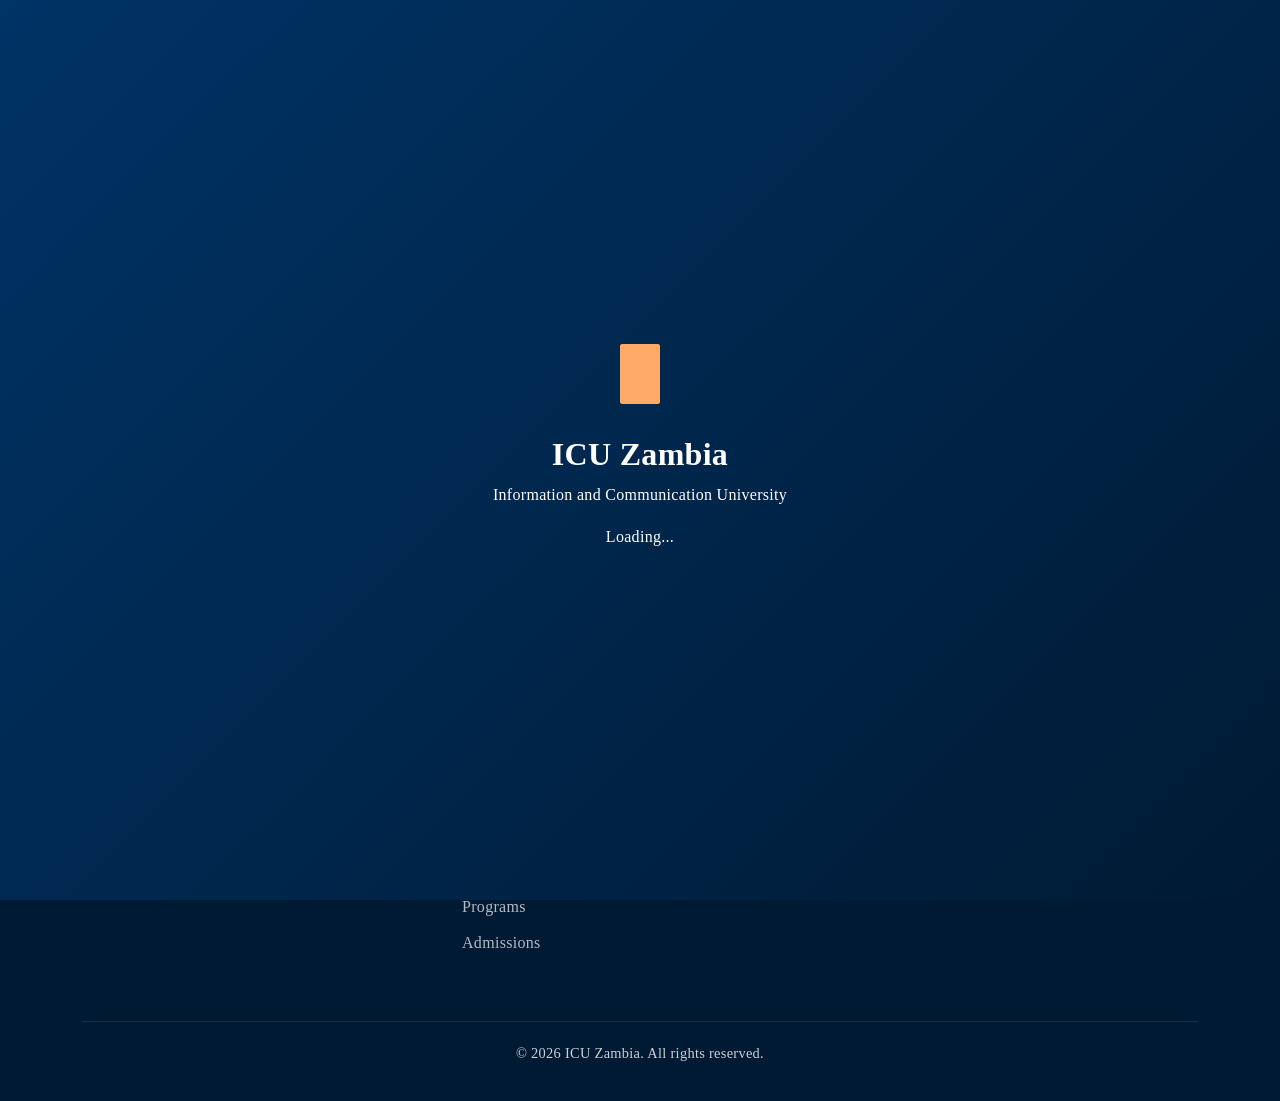
<file: admissions.html>
<!-- 
    ICU Zambia Website - Admissions Page
    Primary Responsibility: Admissions Specialist
-->
<!DOCTYPE html>
<html lang="en">
<head>
    <meta charset="UTF-8">
    <meta name="viewport" content="width=device-width, initial-scale=1.0">
    <title>Admissions | ICU Zambia</title>
    
    <!-- Meta Tags for SEO: Specific to student applications and requirements -->
    <meta name="description" content="Admission requirements, tuition fees, and application process for ICU Zambia.">
    
    <!-- Shared Frameworks -->
    <link href="https://cdn.jsdelivr.net/npm/bootstrap@5.3.2/dist/css/bootstrap.min.css" rel="stylesheet">
    <link rel="stylesheet" href="https://cdnjs.cloudflare.com/ajax/libs/font-awesome/6.4.0/css/all.min.css">
    <link href="https://fonts.googleapis.com/css2?family=Inter:wght@300;400;500;600;700;800&family=Montserrat:wght@400;500;600;700;800&display=swap" rel="stylesheet">
    <link href="https://unpkg.com/aos@2.3.1/dist/aos.css" rel="stylesheet">
    <link rel="stylesheet" href="css/style.css">
</head>
<body>
    <!-- Global Loader -->
    <div id="loader">
        <div class="loader-content">
            <div class="book-loader">
                <div class="book-page"></div>
                <div class="book-page"></div>
                <div class="book-page"></div>
            </div>
            <h2>ICU Zambia</h2>
            <p>Information and Communication University</p>
            <p class="mt-3">Loading...</p>
        </div>
    </div>

    <!-- Navigation Header -->
    <nav class="navbar navbar-expand-lg fixed-top scrolled" id="mainNav">
        <div class="container">
            <a class="navbar-brand d-flex align-items-center" href="index.html">
                <img src="images/Icu_emblem.png" alt="ICU Zambia Emblem" height="40" class="me-2">
                ICU Zambia
            </a>
            <button class="navbar-toggler" type="button" data-bs-toggle="collapse" data-bs-target="#navbarNav">
                <span class="navbar-toggler-icon"></span>
            </button>
            <div class="collapse navbar-collapse" id="navbarNav">
                <ul class="navbar-nav ms-auto">
                    <li class="nav-item"><a class="nav-link" href="index.html">Home</a></li>
                    <li class="nav-item"><a class="nav-link" href="about.html">About</a></li>
                    <li class="nav-item"><a class="nav-link" href="programs.html">Programs</a></li>
                    <li class="nav-item"><a class="nav-link active" href="admissions.html">Admissions</a></li>
                    <li class="nav-item"><a class="nav-link" href="about.html#faculty">Faculty</a></li>
                    <li class="nav-item"><a class="nav-link" href="about.html#campus">Campus</a></li>
                    <li class="nav-item"><a class="nav-link" href="index.html#news">News</a></li>
                    <li class="nav-item"><a class="nav-link" href="contact.html">Contact</a></li>
                </ul>
            </div>
        </div>
    </nav>

    <!-- TOP SECTION: Clear title for the page -->
    <section class="stats-section" style="padding: 120px 0 60px;">
        <div class="container text-center">
            <h1 data-aos="fade-up">Admissions</h1>
            <p data-aos="fade-up" data-aos-delay="100">Enroll today and join a community of innovators</p>
        </div>
    </section>

    <!-- ADMISSION DETAILS: Requirements, Pricing, and Process -->
    <section id="admissions" class="section-padding">
        <div class="container">
            <div class="row g-4">
                <!-- Requirements Column -->
                <div class="col-12 col-md-6 col-lg-4" data-aos="fade-right" data-aos-delay="100">
                    <div class="admission-card">
                        <h4>Requirements</h4>
                        <ul class="admission-list">
                            <li><i class="fas fa-check-circle"></i> Grade 12 Certificate with 5 credits</li>
                            <li><i class="fas fa-check-circle"></i> Mathematics and English required</li>
                            <li><i class="fas fa-check-circle"></i> Science subject recommended</li>
                            <li><i class="fas fa-check-circle"></i> Application form completed</li>
                            <li><i class="fas fa-check-circle"></i> Passport photos (2)</li>
                        </ul>
                    </div>
                </div>
                <!-- Tuition Column -->
                <div class="col-12 col-md-6 col-lg-4" data-aos="fade-up" data-aos-delay="200">
                    <div class="admission-card">
                        <h4>Tuition & Fees</h4>
                        <div class="fee-highlight">K 8,500</div>
                        <p>per semester (average)</p>
                        <ul class="admission-list">
                            <li><i class="fas fa-check-circle"></i> Flexible payment plans</li>
                            <li><i class="fas fa-check-circle"></i> Merit scholarships available</li>
                            <li><i class="fas fa-check-circle"></i> Need-based financial aid</li>
                            <li><i class="fas fa-check-circle"></i> Lab fees included</li>
                        </ul>
                    </div>
                </div>
                <!-- How to Apply Column -->
                <div class="col-12 col-md-6 col-lg-4" data-aos="fade-left" data-aos-delay="300">
                    <div class="admission-card">
                        <h4>How to Apply</h4>
                        <ul class="admission-list">
                            <li><i class="fas fa-calendar"></i> Intake: January, May, September</li>
                            <li><i class="fas fa-clock"></i> Deadline: 30 days before intake</li>
                            <li><i class="fas fa-globe"></i> International students welcome</li>
                            <li><i class="fas fa-file-alt"></i> Online application available</li>
                        </ul>
                        <!-- Application Link -->
                        <a href="contact.html" class="btn btn-primary-custom btn-custom w-100 mt-3">Apply Online</a>
                    </div>
                </div>
            </div>
        </div>
    </section>

    <!-- STANDARD FOOTER -->
    <footer class="footer">
        <div class="container">
            <div class="row">
                <div class="col-12 col-lg-4">
                    <h5>ICU Zambia</h5>
                    <p>Information and Communication University<br>Shaping the Future Through Technology & Innovation</p>
                </div>
                <div class="col-lg-2">
                    <h5>Quick Links</h5>
                    <ul class="footer-links">
                        <li><a href="index.html">Home</a></li>
                        <li><a href="about.html">About</a></li>
                        <li><a href="programs.html">Programs</a></li>
                        <li><a href="admissions.html">Admissions</a></li>
                    </ul>
                </div>
                <div class="col-12 col-lg-4 ms-auto">
                    <h5>Contact Info</h5>
                    <ul class="footer-links">
                        <li><i class="fas fa-map-marker-alt me-2"></i> Great East Road, Lusaka, Zambia</li>
                        <li><i class="fas fa-envelope me-2"></i> info@icuzambia.net</li>
                    </ul>
                </div>
            </div>
            <div class="footer-bottom">
                <p>&copy; 2026 ICU Zambia. All rights reserved.</p>
            </div>
        </div>
    </footer>

    <!-- SHARED SCRIPTS -->
    <script src="https://cdn.jsdelivr.net/npm/bootstrap@5.3.2/dist/js/bootstrap.bundle.min.js"></script>
    <script src="https://unpkg.com/aos@2.3.1/dist/aos.js"></script>
    <script src="js/script.js"></script>
</body>
</html>
</file>
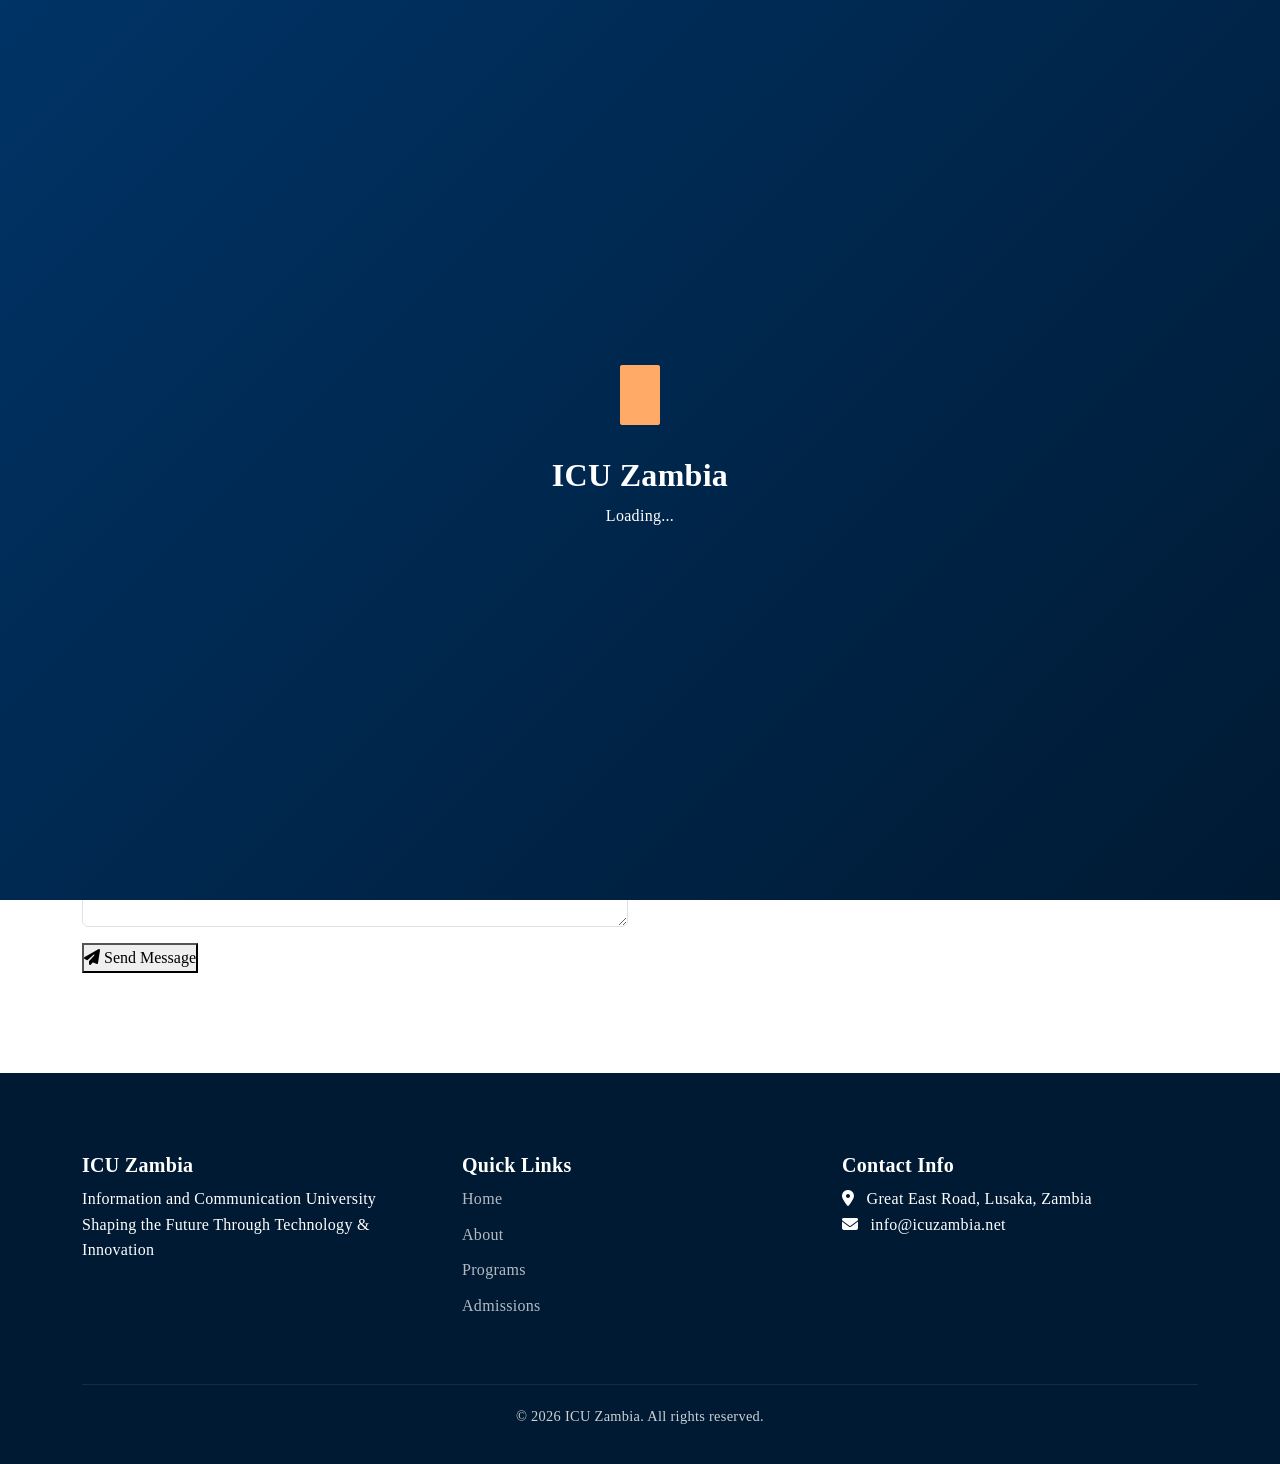
<file: contact.html>
<!-- 
    ICU Zambia Website - Contact Page
    Primary Responsibility: Communication Coordinator
-->
<!DOCTYPE html>
<html lang="en">
<head>
    <meta charset="UTF-8">
    <meta name="viewport" content="width=device-width, initial-scale=1.0">
    <title>Contact Us | ICU Zambia</title>
    
    <!-- Meta Tags for SEO: Contact information and location details -->
    <meta name="description" content="Get in touch with ICU Zambia admissions and administration. Location, Phone, and Email.">
    
    <!-- External Frameworks -->
    <link href="https://cdn.jsdelivr.net/npm/bootstrap@5.3.2/dist/css/bootstrap.min.css" rel="stylesheet">
    <link rel="stylesheet" href="https://cdnjs.cloudflare.com/ajax/libs/font-awesome/6.4.0/css/all.min.css">
    <link href="https://fonts.googleapis.com/css2?family=Inter:wght@300;400;500;600;700;800&family=Montserrat:wght@400;500;600;700;800&display=swap" rel="stylesheet">
    <link href="https://unpkg.com/aos@2.3.1/dist/aos.css" rel="stylesheet">
    <link rel="stylesheet" href="css/style.css">
</head>
<body>
    <!-- Persistent Loader -->
    <div id="loader">
        <div class="loader-content">
            <div class="book-loader">
                <div class="book-page"></div>
                <div class="book-page"></div>
                <div class="book-page"></div>
            </div>
            <h2>ICU Zambia</h2>
            <p>Loading...</p>
        </div>
    </div>

    <!-- Persistent Global Navigation -->
    <nav class="navbar navbar-expand-lg fixed-top scrolled" id="mainNav">
        <div class="container">
            <a class="navbar-brand d-flex align-items-center" href="index.html">
                <img src="images/Icu_emblem.png" alt="ICU Zambia Emblem" height="40" class="me-2">
                ICU Zambia
            </a>
            <button class="navbar-toggler" type="button" data-bs-toggle="collapse" data-bs-target="#navbarNav">
                <span class="navbar-toggler-icon"></span>
            </button>
            <div class="collapse navbar-collapse" id="navbarNav">
                <ul class="navbar-nav ms-auto">
                    <li class="nav-item"><a class="nav-link" href="index.html">Home</a></li>
                    <li class="nav-item"><a class="nav-link" href="about.html">About</a></li>
                    <li class="nav-item"><a class="nav-link" href="programs.html">Programs</a></li>
                    <li class="nav-item"><a class="nav-link" href="admissions.html">Admissions</a></li>
                    <li class="nav-item"><a class="nav-link" href="about.html#faculty">Faculty</a></li>
                    <li class="nav-item"><a class="nav-link" href="about.html#campus">Campus</a></li>
                    <li class="nav-item"><a class="nav-link" href="index.html#news">News</a></li>
                    <li class="nav-item"><a class="nav-link active" href="contact.html">Contact</a></li>
                </ul>
            </div>
        </div>
    </nav>

    <!-- CONTACT BANNER -->
    <section class="stats-section" style="padding: 120px 0 60px;">
        <div class="container text-center">
            <h1 data-aos="fade-up">Get In Touch</h1>
            <p data-aos="fade-up" data-aos-delay="100">Our team is here to help you with your academic journey</p>
        </div>
    </section>

    <!-- CONTACT CONTENT: Direct contact cards and interactive form/map -->
    <section id="contact" class="section-padding">
        <div class="container">
            <div class="row">
                <!-- Contact Card: Location -->
                <div class="col-12 col-lg-4" data-aos="fade-right">
                    <div class="contact-info-card">
                        <div class="contact-icon"><i class="fas fa-map-marker-alt"></i></div>
                        <h5>Visit Us</h5>
                        <p>Lusaka, Zambia<br>Great East Road, Plot 1234</p>
                    </div>
                </div>
                <!-- Contact Card: Phone -->
                <div class="col-12 col-lg-4" data-aos="fade-up">
                    <div class="contact-info-card">
                        <div class="contact-icon"><i class="fas fa-phone"></i></div>
                        <h5>Call Us</h5>
                        <p>+260 211 123 456<br>+260 977 123 456</p>
                    </div>
                </div>
                <!-- Contact Card: Email -->
                <div class="col-12 col-lg-4" data-aos="fade-left">
                    <div class="contact-info-card">
                        <div class="contact-icon"><i class="fas fa-envelope"></i></div>
                        <h5>Email Us</h5>
                        <p>info@icuzambia.net<br>admissions@icuzambia.net</p>
                    </div>
                </div>
            </div>
            
            <div class="row mt-5 g-4">
                <!-- FORM: Client-side message handling (Logic in script.js) -->
                <div class="col-12 col-md-6" data-aos="fade-right">
                    <div class="contact-form">
                        <h4 class="mb-4">Send us a message</h4>
                        <form id="contactForm" onsubmit="handleSubmit(event)">
                            <div class="mb-3">
                                <input type="text" class="form-control" placeholder="Your Name" required>
                            </div>
                            <div class="mb-3">
                                <input type="email" class="form-control" placeholder="Your Email" required>
                            </div>
                            <div class="mb-3">
                                <select class="form-select">
                                    <option selected disabled>Select Subject</option>
                                    <option>Admissions Inquiry</option>
                                    <option>Program Information</option>
                                    <option>General Inquiry</option>
                                </select>
                            </div>
                            <div class="mb-3">
                                <textarea class="form-control" rows="5" placeholder="Your Message" required></textarea>
                            </div>
                            <button type="submit" class="btn-submit">
                                <i class="fas fa-paper-plane"></i> Send Message
                            </button>
                        </form>
                    </div>
                </div>
                <!-- MAP: Embedded Google Map iframe -->
                <div class="col-12 col-md-6" data-aos="fade-left">
                    <div class="map-container">
                        <iframe src="https://www.google.com/maps/embed?pb=!1m18!1m12!1m3!1d3846.544521191!2d28.29!3d-15.4!2m3!1f0!2f0!3f0!3m2!1i1024!2i768!4f13.1!3m3!1m2!1s0x0%3A0x0!2zMTXCsDI0JzAwLjAiUyAyOMKwMTcnMDAuMCJF!5e0!3m2!1sen!2szm!4v1234567890" allowfullscreen></iframe>
                    </div>
                </div>
            </div>
        </div>
    </section>

    <!-- PERSISTENT FOOTER -->
    <footer class="footer">
        <div class="container">
            <div class="row">
                <div class="col-12 col-lg-4">
                    <h5>ICU Zambia</h5>
                    <p>Information and Communication University<br>Shaping the Future Through Technology & Innovation</p>
                </div>
                <div class="col-lg-2">
                    <h5>Quick Links</h5>
                    <ul class="footer-links">
                        <li><a href="index.html">Home</a></li>
                        <li><a href="about.html">About</a></li>
                        <li><a href="programs.html">Programs</a></li>
                        <li><a href="admissions.html">Admissions</a></li>
                    </ul>
                </div>
                <div class="col-12 col-lg-4 ms-auto">
                    <h5>Contact Info</h5>
                    <ul class="footer-links">
                        <li><i class="fas fa-map-marker-alt me-2"></i> Great East Road, Lusaka, Zambia</li>
                        <li><i class="fas fa-envelope me-2"></i> info@icuzambia.net</li>
                    </ul>
                </div>
            </div>
            <div class="footer-bottom">
                <p>&copy; 2026 ICU Zambia. All rights reserved.</p>
            </div>
        </div>
    </footer>

    <!-- INTERACTIVE SCRIPTS -->
    <script src="https://cdn.jsdelivr.net/npm/bootstrap@5.3.2/dist/js/bootstrap.bundle.min.js"></script>
    <script src="https://unpkg.com/aos@2.3.1/dist/aos.js"></script>
    <script src="js/script.js"></script>
</body>
</html>
</file>
<file: css/style.css>
/* 
    ICU Zambia Website - Design System & Global Styles
    Primary Responsibility: Brand & UI Developer
    Features: CSS Variables, Custom Responsive Grid, Keyframe Animations
*/

/* 1. RESET & BASE STYLES */
* {
    margin: 0;
    padding: 0;
    box-sizing: border-box;
}

:root {
    /* Brand Design Tokens */
    --primary: #003366;      /* Deep Blue - Trust & Knowledge */
    --primary-subtle: #e6ebf0;
    --secondary: #FF6600;    /* Orange - Innovation & Energy */
    --secondary-subtle: #fff0e6;
    --accent: #00A651;       /* Green - Growth & Future */
    --light: #F8F9FA;
    --dark: #212529;
    
    /* Typography Tokens */
    --font-serif: 'Times New Roman', Times, serif;

    /* Custom Layout & Spacing */
    --gap-sm: 1.5rem;
    --gap-md: 2rem;
    --gap-lg: 4rem;

    /* Architecture Tokens */
    --shadow-sm: 0 4px 10px rgba(0, 51, 102, 0.05);
    --shadow-md: 0 10px 30px rgba(0, 51, 102, 0.1);
    --shadow-lg: 0 20px 40px rgba(0, 51, 102, 0.2);
    --transition-smooth: all 0.4s cubic-bezier(0.16, 1, 0.3, 1);
    --glass-bg: rgba(255, 255, 255, 0.85);
}

::selection {
    background: var(--secondary);
    color: white;
}

::-webkit-scrollbar {
    width: 10px;
}
::-webkit-scrollbar-track {
    background: var(--light);
}
::-webkit-scrollbar-thumb {
    background: var(--primary);
    border-radius: 5px;
}

body {
    font-family: var(--font-serif);
    color: var(--dark);
    overflow-x: hidden;
    background: #ffffff;
    line-height: 1.6;
    letter-spacing: 0.3px;
}

h1, h2, h3, h4, h5, h6 {
    font-family: var(--font-serif);
    font-weight: 700;
    line-height: 1.25;
}

/* Custom CSS Grid Helper Tools */
.css-grid {
    display: grid;
    grid-template-columns: repeat(auto-fit, minmax(280px, 1fr));
    gap: var(--gap-md);
}
.glass-panel {
    background: var(--glass-bg);
    backdrop-filter: blur(12px);
    -webkit-backdrop-filter: blur(12px);
    border: 1px solid rgba(255, 255, 255, 0.3);
}

/* 2. LOADING SCREEN COMPONENT */
#loader {
    position: fixed;
    top: 0;
    left: 0;
    width: 100%;
    height: 100%;
    background: linear-gradient(135deg, var(--primary), #001a33);
    display: flex;
    justify-content: center;
    align-items: center;
    z-index: 9999;
    transition: opacity 1s ease;
}

.loader-content {
    text-align: center;
    color: white;
}

.book-loader {
    width: 80px;
    height: 80px;
    position: relative;
    margin: 0 auto 20px;
    perspective: 200px;
}

.book-page {
    width: 40px;
    height: 60px;
    background: var(--secondary);
    position: absolute;
    left: 20px;
    top: 10px;
    transform-origin: left center;
    animation: flipBook 2s infinite;
    border-radius: 3px;
}

.book-page:nth-child(2) {
    animation-delay: 0.3s;
    background: #ff8533;
}

.book-page:nth-child(3) {
    animation-delay: 0.6s;
    background: #ffaa66;
}

/* 3. ANIMATION KEYFRAMES */
@keyframes flipBook {
    0% { transform: rotateY(0deg); }
    50% { transform: rotateY(-180deg); }
    100% { transform: rotateY(-360deg); }
}

@keyframes pulse {
    0% { transform: scale(1); }
    50% { transform: scale(1.1); }
    100% { transform: scale(1); }
}

@keyframes rotate {
    from { transform: rotate(0deg); }
    to { transform: rotate(360deg); }
}

@keyframes float {
    0% { transform: translateY(0px) rotate(0deg); }
    50% { transform: translateY(-20px) rotate(10deg); }
    100% { transform: translateY(0px) rotate(0deg); }
}

@keyframes fadeInUp {
    from {
        opacity: 0;
        transform: translateY(30px);
    }
    to {
        opacity: 1;
        transform: translateY(0);
    }
}

/* 4. NAVIGATION STYLES */
.navbar {
    background: var(--glass-bg);
    backdrop-filter: blur(12px);
    -webkit-backdrop-filter: blur(12px);
    padding: 15px 0;
    transition: var(--transition-smooth);
    box-shadow: var(--shadow-sm);
    border-bottom: 1px solid rgba(0, 51, 102, 0.05);
}

/* State when user scrolls down */
.navbar.scrolled {
    padding: 10px 0;
    background: rgba(0,51,102,0.98);
}

.navbar.scrolled .nav-link,
.navbar.scrolled .navbar-brand {
    color: white !important;
}

.navbar-brand {
    font-size: 1.8rem;
    font-weight: 800;
    color: var(--primary) !important;
    display: flex;
    align-items: center;
    gap: 10px;
}

.nav-link {
    font-weight: 500;
    color: var(--dark) !important;
    margin: 0 10px;
    position: relative;
    transition: var(--transition);
}

/* Animated underline on hover */
.nav-link::after {
    content: '';
    position: absolute;
    bottom: -5px;
    left: 0;
    width: 0;
    height: 2px;
    background: var(--secondary);
    transition: var(--transition);
}

.nav-link:hover::after,
.nav-link.active::after {
    width: 100%;
}

/* 5. HERO SECTION */
.hero {
    min-height: 100vh;
    background: linear-gradient(rgba(0,51,102,0.9), rgba(0,26,51,0.95)), 
                url('https://images.unsplash.com/photo-1562774053-701939374585?ixlib=rb-4.0.3&auto=format&fit=crop&w=2086&q=80');
    background-size: cover;
    background-position: center;
    background-attachment: fixed;
    display: flex;
    align-items: center;
    position: relative;
    overflow: hidden;
}

/* Circular background pattern */
.hero::before {
    content: '';
    position: absolute;
    top: 0;
    left: 0;
    right: 0;
    bottom: 0;
    background: url('data:image/svg+xml,<svg xmlns="http://www.w3.org/2000/svg" viewBox="0 0 100 100" opacity="0.1"><circle cx="50" cy="50" r="40" stroke="%23FF6600" stroke-width="2" fill="none"/><circle cx="50" cy="50" r="30" stroke="%23FF6600" stroke-width="2" fill="none"/><circle cx="50" cy="50" r="20" stroke="%23FF6600" stroke-width="2" fill="none"/></svg>');
    background-size: 200px 200px;
    animation: rotate 60s linear infinite;
}

.hero h1 {
    font-size: 5rem;
    font-weight: 800;
}

/* Custom Buttons */
.btn-custom {
    padding: 15px 40px;
    border-radius: 50px;
    font-weight: 600;
    font-family: var(--font-serif);
    text-transform: uppercase;
    letter-spacing: 1px;
    transition: var(--transition-smooth);
    position: relative;
    overflow: hidden;
    z-index: 1;
}

.btn-primary-custom {
    background: var(--secondary);
    color: white;
    border: 2px solid var(--secondary);
    box-shadow: var(--shadow-sm);
}

.btn-primary-custom:hover {
    background: transparent;
    color: var(--secondary);
    box-shadow: none;
    transform: translateY(-2px);
}

/* 6. COMPONENT CARDS */
.program-card, .feature-item, .faculty-card, .course-card {
    background: white;
    border-radius: 12px;
    padding: 30px;
    box-shadow: var(--shadow-md);
    transition: var(--transition-smooth);
    height: 100%;
    border-top: 4px solid transparent;
}

.program-card:hover, .feature-item:hover, .faculty-card:hover, .course-card:hover {
    transform: translateY(-8px);
    box-shadow: var(--shadow-lg);
    border-top-color: var(--secondary);
}

/* Section Common Spacing */
.section-padding { padding: 100px 0; }
.section-title { text-align: center; margin-bottom: 60px; }

/* 7. FOOTER STYLES */
.footer {
    background: #001a33;
    color: white;
    padding: 80px 0 20px;
}

.footer-links {
    list-style: none;
    padding: 0;
}

.footer-links a {
    color: rgba(255,255,255,0.7);
    text-decoration: none;
    transition: var(--transition);
    display: block;
    margin-bottom: 10px;
}

.footer-links a:hover {
    color: var(--secondary);
    padding-left: 5px;
}

.footer-bottom {
    margin-top: 50px;
    padding-top: 20px;
    border-top: 1px solid rgba(255,255,255,0.1);
    text-align: center;
    font-size: 0.9rem;
    opacity: 0.8;
}

/* 8. INTERACTIVE ELEMENTS */
#backToTop {
    position: fixed;
    bottom: 30px;
    right: 30px;
    width: 50px;
    height: 50px;
    background: var(--secondary);
    color: white;
    border-radius: 50%;
    display: none;
    justify-content: center;
    align-items: center;
    cursor: pointer;
    z-index: 999;
    box-shadow: 0 5px 15px rgba(255,102,0,0.3);
    border: none;
    transition: var(--transition);
}

#backToTop:hover {
    background: var(--primary);
    transform: translateY(-5px);
}

/* RESPONSIVE MEDIA QUERIES */
@media (max-width: 991px) {
    .hero h1 { font-size: 3.5rem; }
    .hero .subtitle { font-size: 1.5rem; }
    .section-title h2 { font-size: 2.2rem; }
}

@media (max-width: 767px) {
    .about-stats { flex-direction: column; gap: 20px; }
    .footer { text-align: center; }
    .footer-social { justify-content: center; }
}
</file>
